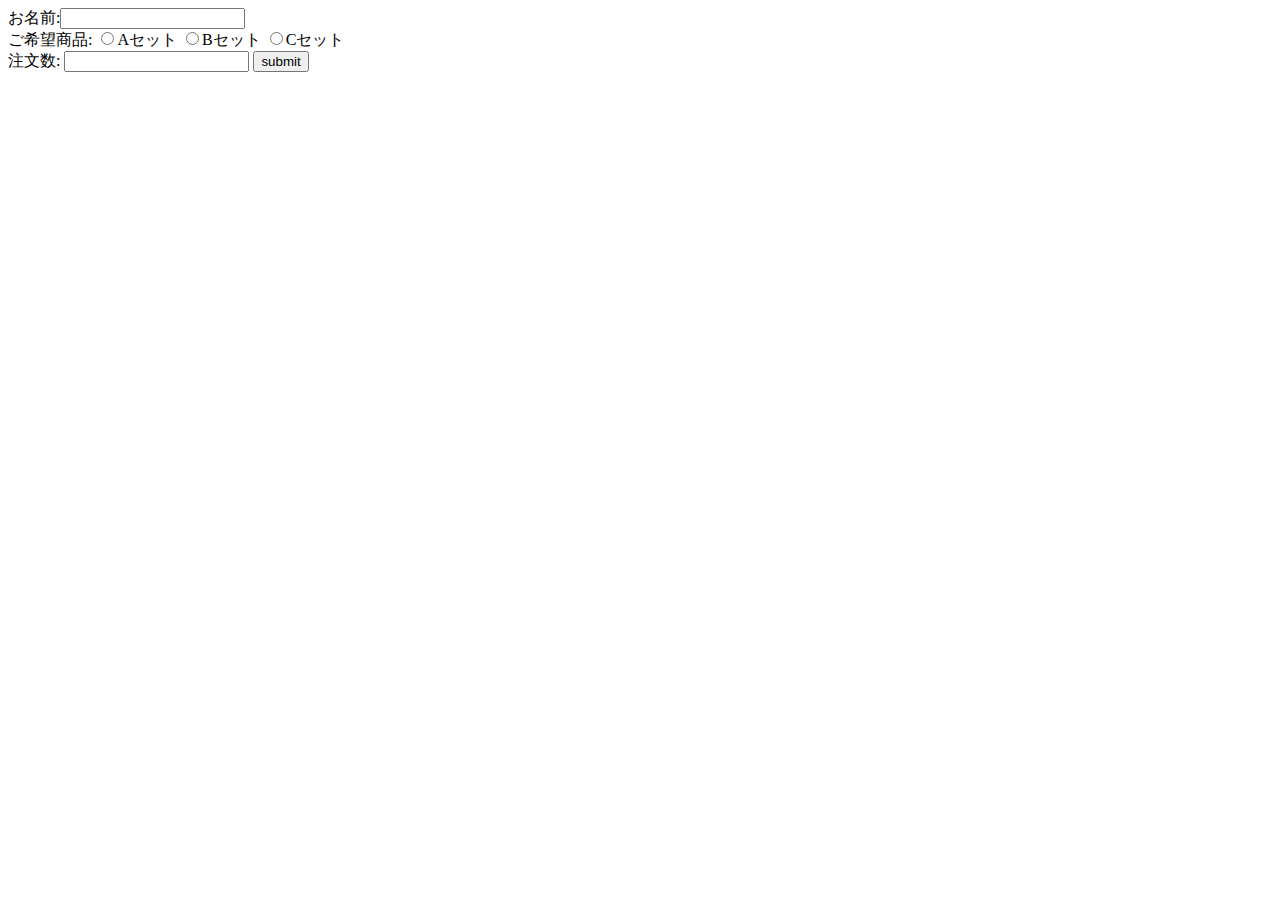
<file: src/php01/config/index.html>
<!DOCTYPE html>
<html lang="ja">

<head>
    <meta charset="UTF-8">
    <meta name="viewport" content="width=device-width, initial-scale=1.0">
    <title>Document</title>
</head>

<body>
    <form action="result.php" method="post">
        お名前:<input type="text" name="name"><br>
        ご希望商品:

        <input type="radio" name="course" value="Aセット">Aセット
        <input type="radio" name="course" value="Bセット">Bセット
        <input type="radio" name="course" value="Cセット">Cセット
        <br>
        注文数:
        <input type="number" name="order_number">
        <input type="submit" name="submit" value="submit">
    </form>
</body>

</html>
</file>
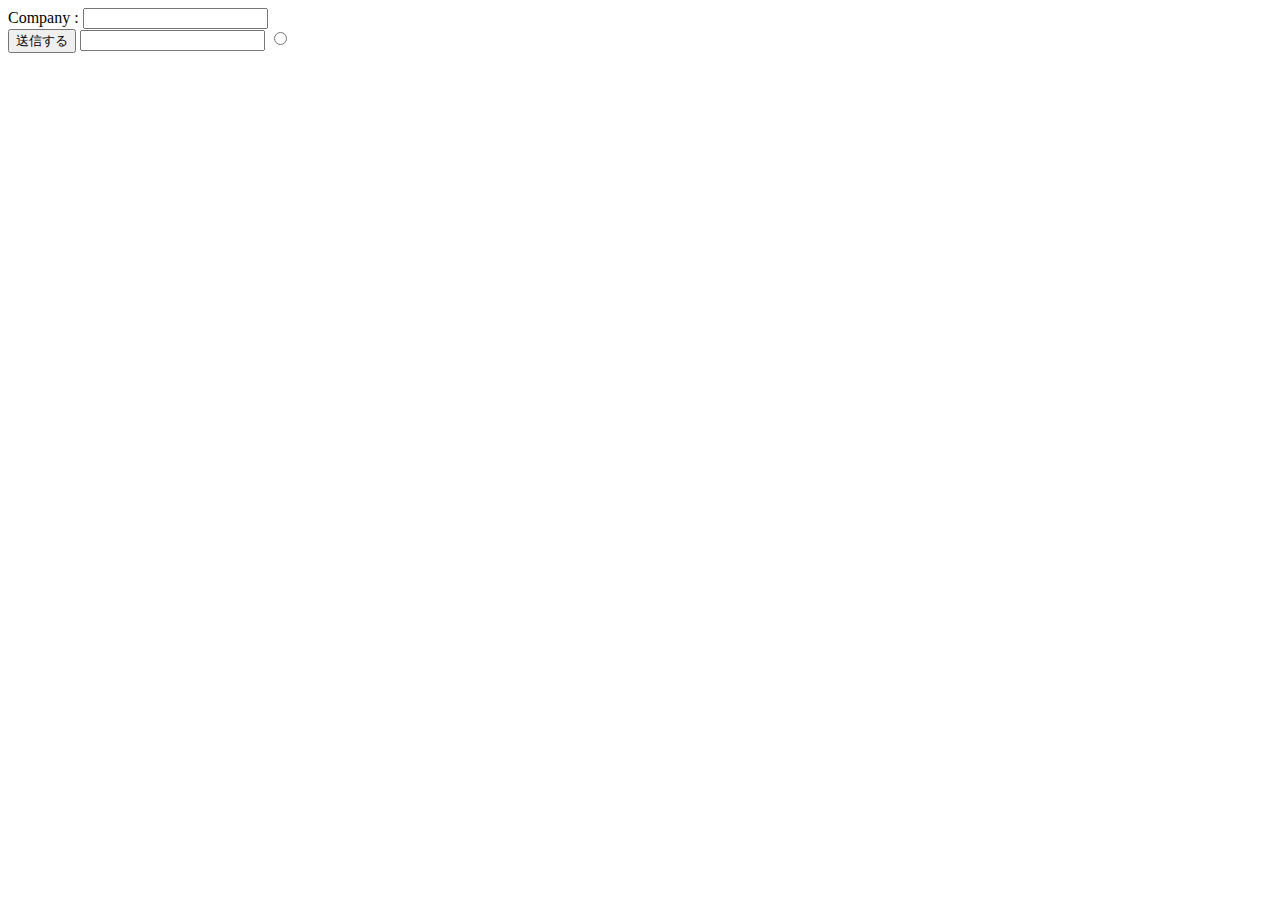
<file: src/php01/config/course.html>
<!DOCTYPE html>
<html lang="ja">

<head>
    <meta charset="UTF-8">
    <meta name="viewport" content="width=device-width, initial-scale=1.0">
    <title>Document</title>
</head>

<body>
    <!-- <form action="course.php" method="POST">
        <label>Company :
            <input type="text" name="company">
        </label><br>
        <input type="submit" name="submit" value="送信する">
        <input type="password" name="password">
        <input type="radio" name="radio">
    </form> -->
    <form action="course.php" method="GET">
        <label>Company :
            <input type="text" name="company">
        </label><br>
        <input type="submit" name="submit" value="送信する">
        <input type="password" name="password">
        <input type="radio" name="radio">
    </form>
</body>

</html>
</file>
